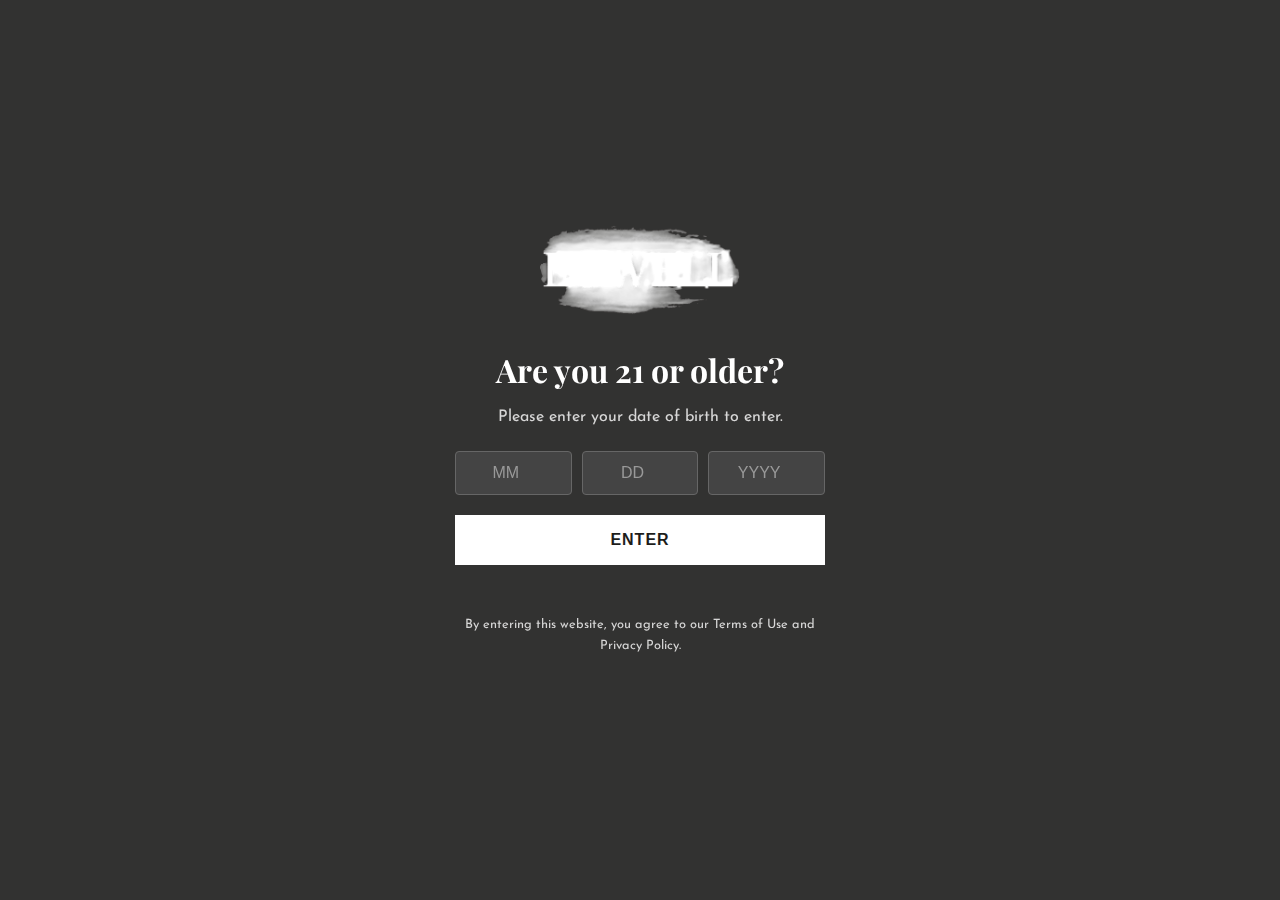
<file: index.html>
<!DOCTYPE html>
<html lang="en">
<head>
    <meta charset="UTF-8">
    <meta name="viewport" content="width=device-width, initial-scale=1.0">
    <title>Lowell Herb Co.</title>
    <link rel="stylesheet" href="style.css">
    <link rel="preconnect" href="https://fonts.googleapis.com">
    <link rel="preconnect" href="https://fonts.gstatic.com" crossorigin>
    <link href="https://fonts.googleapis.com/css2?family=Playfair+Display:wght@400..900&family=Josefin+Sans:wght@400;500;700&display=swap" rel="stylesheet">
    <script src="https://www.paypal.com/sdk/js?client-id=test&currency=USD"></script>
    <script type="importmap">
    {
        "imports": {
            "three": "https://unpkg.com/three@0.160.0/build/three.module.js",
            "three/addons/": "https://unpkg.com/three@0.160.0/examples/jsm/"
        }
    }
    </script>
    <script src="script.js" defer></script>
  <style>
      section {
    padding: 80px 40px;
    max-width: 1900px;
    margin: 0 auto;
}
  </style>  
</head>
<body>

    <div id="age-gate-container"></div>

    <div id="main-content" class="hidden">
        <header id="header-container"></header>

        <main>
            <div id="hero-container"></div>
            
            <div id="explore-collection-container"></div>
            
            <div id="flower-container"></div>
            
            <div id="pre-rolls-container"></div>

            <div id="vapes-container"></div>
            
            <div id="featured-container"></div>
            
            <div id="about-story-container"></div>

            <div id="find-us-container"></div>

            <section id="product-detail" class="product-detail hidden">
                <!-- Content will be populated by JS -->
            </section>
        </main>

        <footer id="footer-container"></footer>
    </div>

</body>
</html>
</file>
<file: style.css>
:root {
    --color-background: #FBF9F4;
    --color-text: #1d1d1b;
    --color-primary: #1d1d1b; /* Black */
    --color-white: #ffffff;
    --color-border: #e5e5e5;
    --font-heading: 'Playfair Display', serif;
    --font-body: 'Josefin Sans', sans-serif;
}

* {
    box-sizing: border-box;
    margin: 0;
    padding: 0;
}

body {
    font-family: var(--font-body);
    background-color: var(--color-background);
    color: var(--color-text);
    line-height: 1.6;
    font-weight: 400;
}

.hidden {
    display: none !important;
}

/* Age Gate */
#age-gate {
    position: fixed;
    top: 0;
    left: 0;
    width: 100%;
    height: 100%;
    background-color: rgba(0, 0, 0, 0.8);
    backdrop-filter: blur(10px);
    display: flex;
    justify-content: center;
    align-items: center;
    z-index: 1000;
    text-align: center;
    color: white;
}

.age-gate-content {
    background-color: var(--color-dark);
    padding: 40px;
    border-radius: 8px;
    max-width: 450px;
    width: 90%;
}

.age-gate-content .logo {
    max-width: 200px;
    margin-bottom: 20px;
    filter: brightness(0) invert(1);
}

.age-gate-content h2 {
    font-family: var(--font-heading);
    font-size: 2rem;
    margin-bottom: 10px;
}

.age-gate-content p {
    margin-bottom: 20px;
    opacity: 0.8;
}

#age-form .date-inputs {
    display: flex;
    gap: 10px;
    margin-bottom: 20px;
}

#age-form input {
    width: 100%;
    padding: 12px;
    background-color: #444;
    border: 1px solid #666;
    border-radius: 4px;
    color: white;
    font-size: 1rem;
    text-align: center;
}

#age-form input::placeholder {
    color: #999;
}

#age-gate button {
    width: 100%;
    padding: 15px;
    background-color: var(--color-white);
    color: var(--color-text);
    border: 1px solid var(--color-white);
    border-radius: 0;
    font-size: 1rem;
    font-weight: bold;
    cursor: pointer;
    transition: background-color 0.3s, color 0.3s;
    text-transform: uppercase;
    letter-spacing: 1px;
}

#age-gate button:hover {
    background-color: transparent;
    color: var(--color-white);
}

.error-message {
    color: #ff6b6b;
    margin-top: 10px;
    min-height: 20px;
}

.disclaimer {
    font-size: 0.8rem;
    opacity: 0.6;
    margin-top: 20px;
}


/* Main Content */
header {
    position: fixed;
    top: 0;
    left: 0;
    width: 100%;
    z-index: 100;
    padding: 20px 40px;
    background-color: transparent;
    transition: background-color 0.4s ease, border-bottom 0.4s ease;
}

header.scrolled {
    background-color: var(--color-white);
    border-bottom: 1px solid var(--color-border);
}

nav {
    display: flex;
    justify-content: space-between;
    align-items: center;
    max-width: 1400px;
    margin: 0 auto;
}

.nav-left, .nav-right {
    display: flex;
    gap: 30px;
}

nav a {
    text-decoration: none;
    color: var(--color-white);
    font-weight: 500;
    text-transform: uppercase;
    letter-spacing: 0.12em;
    font-size: 11px;
    transition: color 0.3s;
}

header.scrolled nav a {
    color: var(--color-text);
}

nav a:hover {
    color: #888;
}

header.scrolled nav a:hover {
    color: var(--color-primary);
}

.nav-logo {
    height: 60px;
    filter: brightness(0) invert(1);
    transition: filter 0.4s ease;
}

header.scrolled .nav-logo {
    filter: none;
}

main {
    padding-top: 0; /* Changed from 100px */
}

/* Hero Section */
.hero {
    background-color: #333; /* Fallback for video */
    background-image: url('hero-background.png');
    background-size: cover;
    background-position: center;
    height: 100vh;
    display: flex;
    justify-content: center;
    align-items: center;
    text-align: center;
    color: white;
    position: relative;
    overflow: hidden;
}

.hero-video {
    position: absolute;
    top: 50%;
    left: 50%;
    width: 100%;
    height: 100%;
    object-fit: cover;
    transform: translate(-50%, -50%);
    z-index: 1;
}

.hero-content {
    background-color: rgba(0, 0, 0, 0.3);
    padding: 40px;
    border-radius: 0px;
    position: relative;
    z-index: 2;
}

.hero h1 {
    font-family: var(--font-heading);
    font-size: 4rem;
    margin-bottom: 10px;
    font-weight: 400;
}

.hero p {
    font-size: 1.2rem;
    margin-bottom: 20px;
}

button {
    padding: 15px 30px;
    background-color: var(--color-primary);
    color: var(--color-white);
    border: 1px solid var(--color-primary);
    border-radius: 0;
    font-size: 0.9rem;
    font-weight: bold;
    cursor: pointer;
    text-transform: uppercase;
    letter-spacing: 1.5px;
    transition: background-color 0.3s, color 0.3s;
}

button:hover {
    background-color: var(--color-white);
    color: var(--color-primary);
}

/* Sections */
section {
    padding: 80px 40px;
    max-width: 1200px;
    margin: 0 auto;
}

section h2 {
    font-family: var(--font-heading);
    font-size: 3rem;
    text-align: center;
    margin-bottom: 50px;
    font-weight: 400;
}

/* Shop Section */
.shop-grid {
    display: grid;
    grid-template-columns: repeat(auto-fill, minmax(280px, 1fr));
    gap: 30px;
}

.product-card {
    background-color: transparent;
    border: 1px solid transparent;
    border-radius: 0;
    box-shadow: none;
    text-align: center;
    padding: 10px;
    display: flex;
    flex-direction: column;
    justify-content: space-between;
    transition: border 0.3s ease, background-color 0.3s ease;
}

.product-card:hover {
    background-color: var(--color-white);
    border: 1px solid var(--color-border);
}

.product-card img {
    width: 100%;
    height: auto;
    aspect-ratio: 1 / 1;
    object-fit: cover;
    border-radius: 0;
    margin-bottom: 15px;
}

.product-card h3 {
    font-family: var(--font-body);
    font-size: 1.1rem;
    margin-bottom: 10px;
    font-weight: 500;
    text-transform: uppercase;
    letter-spacing: 1px;
}

.product-description {
    font-size: 0.9rem;
    color: #666;
    margin-bottom: 15px;
    flex-grow: 1;
}

.product-price {
    font-size: 1rem;
    font-weight: 500;
    color: var(--color-text);
    margin-bottom: 20px;
}

.product-card button {
    width: 100%;
}

.product-card button:hover {
    background-color: var(--color-text);
    border-color: var(--color-text);
    color: var(--color-white);
}


/* Product Detail Section */
.product-detail {
    padding-top: 120px; /* Header Height */
    padding-bottom: 60px;
}

.product-detail-content {
    max-width: 1000px;
    margin: 0 auto;
}

#back-to-shop {
    background: none;
    border: none;
    color: var(--color-text);
    font-size: 1rem;
    cursor: pointer;
    margin-bottom: 30px;
    padding: 0;
    text-transform: uppercase;
    letter-spacing: 1px;
}

#back-to-shop:hover {
    color: #888;
}

.product-layout {
    display: flex;
    gap: 50px;
    align-items: flex-start;
}

.product-detail-image {
    flex: 1;
    max-width: 450px;
}

.product-detail-image img {
    width: 100%;
    border-radius: 0;
    box-shadow: none;
    border: 1px solid var(--color-border);
}

.product-detail-info {
    flex: 1;
    padding-top: 20px;
}

.product-detail-info h2 {
    font-family: var(--font-heading);
    font-size: 2.8rem;
    margin-bottom: 15px;
    text-align: left;
    font-weight: 400;
}

.product-detail-info .product-price {
    font-size: 1.5rem;
    font-weight: 500;
    color: var(--color-text);
    margin-bottom: 25px;
}

.product-detail-info p {
    font-size: 1rem;
    line-height: 1.7;
    margin-bottom: 30px;
}

#paypal-button-container {
    width: 100%;
    max-width: 400px;
    margin-top: 30px;
}

.product-detail-info .add-to-cart-btn {
    width: 100%;
    padding: 15px;
    font-size: 1.1rem;
}


/* Categories Section */
.category-grid {
    display: grid;
    grid-template-columns: repeat(auto-fill, minmax(280px, 1fr));
    gap: 30px;
}

.category-card {
    text-align: center;
    transition: transform 0.3s ease;
}

.category-card:hover {
    transform: translateY(-5px);
}

.category-card a {
    text-decoration: none;
    color: inherit;
    display: block;
}

.category-card img {
    width: 100%;
    height: auto;
    border-radius: 0px;
    margin-bottom: 15px;
    aspect-ratio: 1 / 1;
    object-fit: cover;
    box-shadow: none;
    border: 1px solid var(--color-border);
}

.category-card h3 {
    font-family: var(--font-body);
    font-size: 1.2rem;
    font-weight: 500;
    text-transform: uppercase;
    letter-spacing: 1px;
}

/* Featured Section */
.featured {
    display: flex;
    align-items: center;
    gap: 50px;
}

.featured-image {
    flex: 1;
}

.featured-image img {
    width: 100%;
    height: auto;
    border-radius: 0px;
}

.featured-content {
    flex: 1;
    text-align: left;
}

.featured-content h2 {
    text-align: left;
}

.featured-content p {
    margin-bottom: 20px;
}

/* About Section */
.about {
    background-color: #f4f1eb;
    text-align: center;
    max-width: none;
}

.about-legacy {
    background-color: #f4f1eb;
    text-align: center;
    max-width: none;
}

.about-content {
    max-width: 800px;
    margin: 0 auto 40px auto;
}

.about-image img {
    max-width: 800px;
    width: 100%;
    border-radius: 0px;
}

/* Find Us Section */
.find-us {
    background-color: transparent;
    max-width: none;
}

.find-us h2 {
    margin-bottom: 10px;
}

.find-us-subtitle {
    text-align: center;
    color: #666;
    margin-bottom: 40px;
    font-size: 1.1rem;
}

.store-locator {
    max-width: 1200px;
    margin: 0 auto;
    background: var(--color-white);
    padding: 30px;
    border-radius: 0px;
    border: 1px solid var(--color-border);
    box-shadow: none;
}

.search-container {
    display: flex;
    gap: 10px;
    margin-bottom: 30px;
}

#location-search {
    flex-grow: 1;
    padding: 12px 15px;
    border: 1px solid var(--color-border);
    border-radius: 0;
    font-size: 1rem;
    font-family: var(--font-body);
}

#search-btn {
    padding: 12px 20px;
}

.locator-body {
    display: flex;
    gap: 30px;
    min-height: 500px;
}

.store-list-container {
    flex: 1;
    overflow-y: auto;
    max-height: 500px;
    padding-right: 15px;
}

#store-list {
    list-style: none;
}

#store-list li {
    padding: 20px 0;
    border-bottom: 1px solid var(--color-border);
}

#store-list li:last-child {
    border-bottom: none;
}

#store-list h4 {
    font-size: 1rem;
    margin-bottom: 5px;
    color: var(--color-text);
    font-weight: 500;
    text-transform: uppercase;
}

#store-list p {
    margin-bottom: 3px;
    color: #555;
    line-height: 1.4;
}

#store-list a {
    color: var(--color-primary);
    text-decoration: none;
    font-weight: bold;
}

#store-list a:hover {
    text-decoration: underline;
}

.map-container {
    flex: 1.5;
    display: flex;
    align-items: center;
    justify-content: center;
    background-color: #f9f9f9;
    border-radius: 0px;
    border: 1px solid var(--color-border);
}

.map-container img {
    width: 100%;
    height: 100%;
    object-fit: cover;
    border-radius: 0px;
}


/* New About Story Section with Growth Animation */
.about-story {
    position: relative;
    padding: 100px 40px;
    color: white;
    overflow: hidden;
    max-width: none;
}

.about-video-bg {
    position: absolute;
    top: 50%;
    left: 50%;
    width: 100%;
    height: 100%;
    object-fit: cover;
    transform: translate(-50%, -50%);
    z-index: -2;
}

.about-overlay {
    position: absolute;
    top: 0;
    left: 0;
    width: 100%;
    height: 100%;
    background-color: rgba(29, 29, 27, 0.8);
    z-index: -1;
}

.about-story-intro {
    max-width: 1200px;
    margin: 0 auto 80px auto;
    text-align: center;
}

.about-story-intro h2 {
    font-size: 3rem;
    margin-bottom: 10px;
    font-weight: 400;
}

.about-story-intro p {
    font-size: 1.2rem;
}

.growth-animation-container {
    display: flex;
    max-width: 1200px;
    margin: 0 auto;
    gap: 50px;
}

.growth-sticky-element {
    flex: 1;
    position: relative;
    height: 100vh; /* Needs a defined height for sticky to work within */
}

.growth-image-container {
    position: sticky;
    top: 25vh;
    height: 50vh;
    display: flex;
    justify-content: center;
    align-items: center;
}

.plant-image {
    position: absolute;
    max-width: 100%;
    max-height: 100%;
    opacity: 0;
    transform: scale(0.9);
    transition: opacity 0.5s ease-in-out, transform 0.5s ease-in-out;
}

.plant-image.active {
    opacity: 1;
    transform: scale(1);
}

.growth-scroll-content {
    flex: 1;
    padding-top: 20vh;
    padding-bottom: 20vh;
}

.growth-stage {
    margin-bottom: 80vh; /* Creates scroll distance */
    padding: 20px;
    background: rgba(255, 255, 255, 0.05);
    border-radius: 0px;
    border: 1px solid rgba(255, 255, 255, 0.1);
    backdrop-filter: blur(5px);
}

.growth-stage:last-child {
    margin-bottom: 0;
}

.growth-stage h3 {
    font-family: var(--font-body);
    font-size: 1.5rem;
    color: var(--color-white);
    margin-bottom: 10px;
    text-transform: uppercase;
    letter-spacing: 1px;
    font-weight: 500;
}

.growth-stage p {
    font-size: 1rem;
    line-height: 1.7;
}

/* Footer */
footer {
    background-color: var(--color-primary);
    color: white;
    padding: 40px;
    text-align: center;
}

.footer-content {
    display: flex;
    justify-content: space-between;
    align-items: center;
    max-width: 1200px;
    margin: 0 auto 20px auto;
    flex-wrap: wrap;
    gap: 20px;
}

.footer-links, .footer-social {
    display: flex;
    gap: 20px;
}

footer a {
    color: white;
    text-decoration: none;
    opacity: 0.8;
    transition: opacity 0.3s;
}

footer a:hover {
    opacity: 1;
}

.copyright {
    font-size: 0.8rem;
    opacity: 0.6;
}


/* Responsive */
@media (max-width: 768px) {
    header {
        padding: 15px 20px;
    }

    nav {
        flex-direction: column;
        gap: 15px;
    }

    .nav-logo {
        height: 50px;
        order: -1;
    }
    
    .nav-left, .nav-right {
        gap: 20px;
        font-size: 0.8rem;
    }

    main {
        padding-top: 150px;
    }
    
    .hero h1 {
        font-size: 2.5rem;
    }

    .hero p {
        font-size: 1rem;
    }
    
    section {
        padding: 60px 20px;
    }
    
    .category-grid {
        grid-template-columns: 1fr;
    }

    .featured {
        flex-direction: column;
    }
    
    .product-layout {
        flex-direction: column;
    }

    .product-detail-info {
        padding-top: 0;
    }

    .product-detail-info h2 {
        font-size: 2rem;
    }

    .about-story {
        padding: 60px 20px;
    }
    
    .growth-animation-container {
        flex-direction: column-reverse;
        gap: 0;
    }

    .growth-sticky-element {
        height: 50vh; /* Shorter height on mobile */
        margin-bottom: 30px;
    }

    .growth-image-container {
        position: sticky;
        top: 15vh;
        height: 100%;
    }

    .growth-scroll-content {
        padding-top: 0;
    }

    .growth-stage {
        margin-bottom: 30vh;
    }
}
</file>
